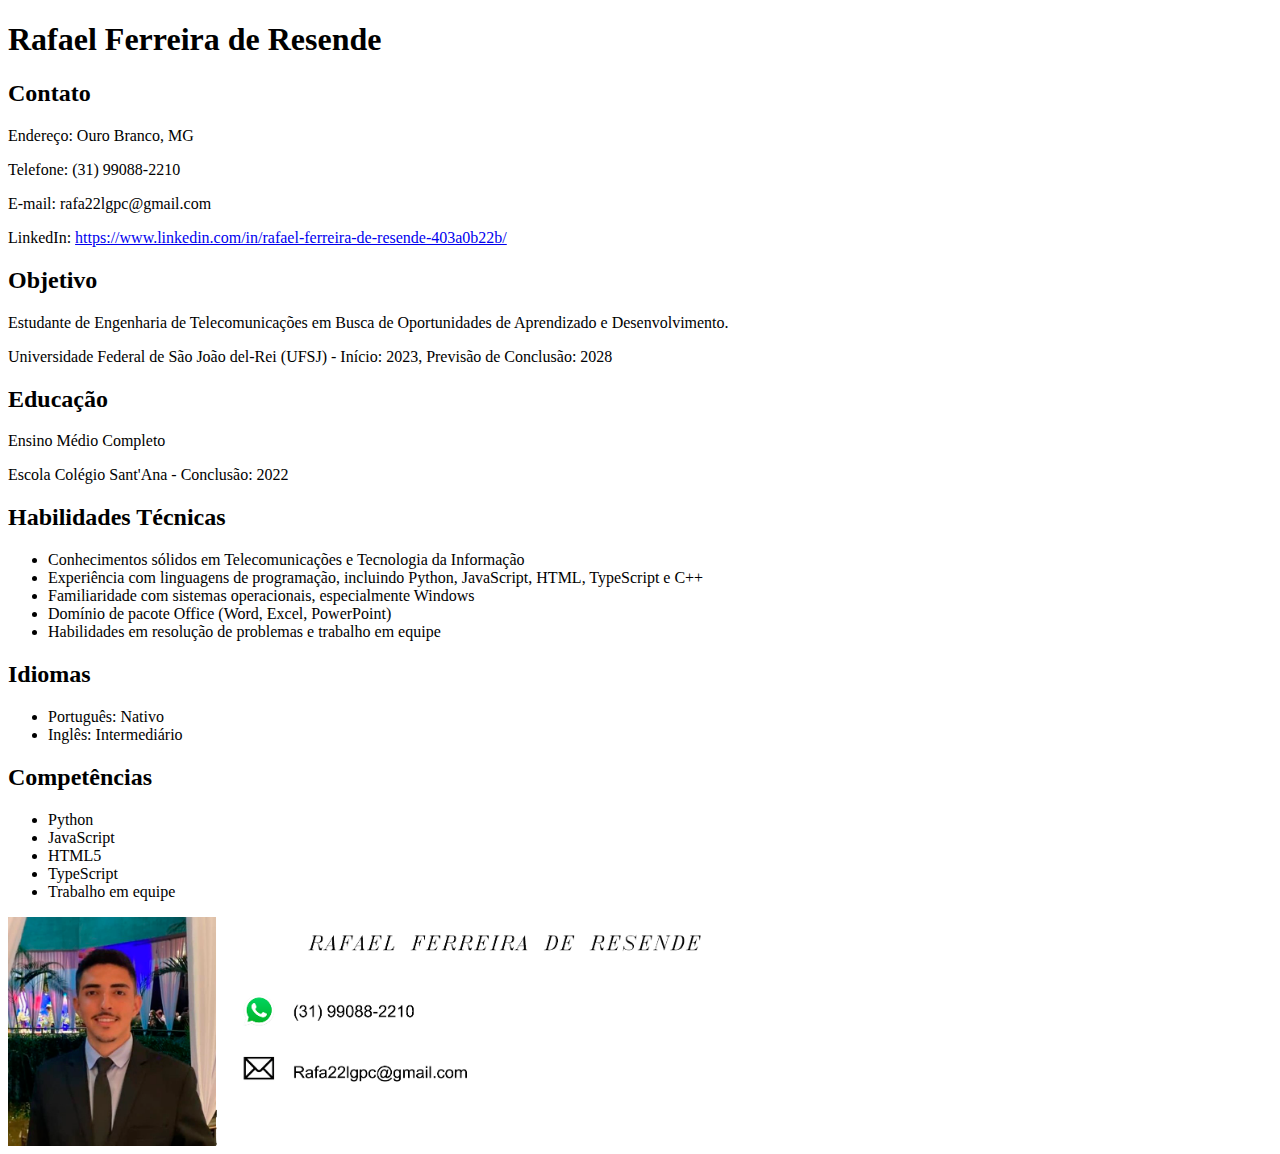
<file: index.html>
<!DOCTYPE html>
<html>
<head>
  <meta charset="UTF-8">
  <title>Curriculum Vitae - Rafael Ferreira de Resende</title>
  <link rel="stylesheet" href="css/style.css">
</head>
<body>
  <h1>Rafael Ferreira de Resende</h1>

  <h2>Contato</h2>
  <p>Endereço: Ouro Branco, MG</p>
  <p>Telefone: (31) 99088-2210</p>
  <p>E-mail: rafa22lgpc@gmail.com</p>
  <p>LinkedIn: <a href="https://www.linkedin.com/in/rafael-ferreira-de-resende-403a0b22b/" target="_blank">https://www.linkedin.com/in/rafael-ferreira-de-resende-403a0b22b/</a></p>


  <h2>Objetivo</h2>
  <p>Estudante de Engenharia de Telecomunicações em Busca de Oportunidades de Aprendizado e Desenvolvimento.</p>

  <p>Universidade Federal de São João del-Rei (UFSJ) - Início: 2023, Previsão de Conclusão: 2028</p>

  <h2>Educação</h2>
  <p>Ensino Médio Completo</p>
  <p>Escola Colégio Sant'Ana  - Conclusão: 2022</p>

  <h2>Habilidades Técnicas</h2>
  <ul>
    <li>Conhecimentos sólidos em Telecomunicações e Tecnologia da Informação</li>
    <li>Experiência com linguagens de programação, incluindo Python, JavaScript, HTML, TypeScript e C++</li>
    <li>Familiaridade com sistemas operacionais, especialmente Windows</li>
    <li>Domínio de pacote Office (Word, Excel, PowerPoint)</li>
    <li>Habilidades em resolução de problemas e trabalho em equipe</li>
  </ul>
  <h2>Idiomas</h2>
  <ul>
    <li>Português: Nativo</li>
    <li>Inglês: Intermediário</li>
  </ul>
  
  <h2>Competências</h2>
  <ul>
    <li>Python</li>
    <li>JavaScript</li>
    <li>HTML5</li>
    <li>TypeScript</li>
    <li>Trabalho em equipe</li>
  </ul>
    <div class="container">
      <img src="img/rafaelfoto.png" alt="foto">
      
  
  

</body>
</html>
</file>
<file: css/style.css>
img{
    width: 800px;
}

.container {
    display: flex;
    
    align-items: flex-start; 
    
  }
</file>
